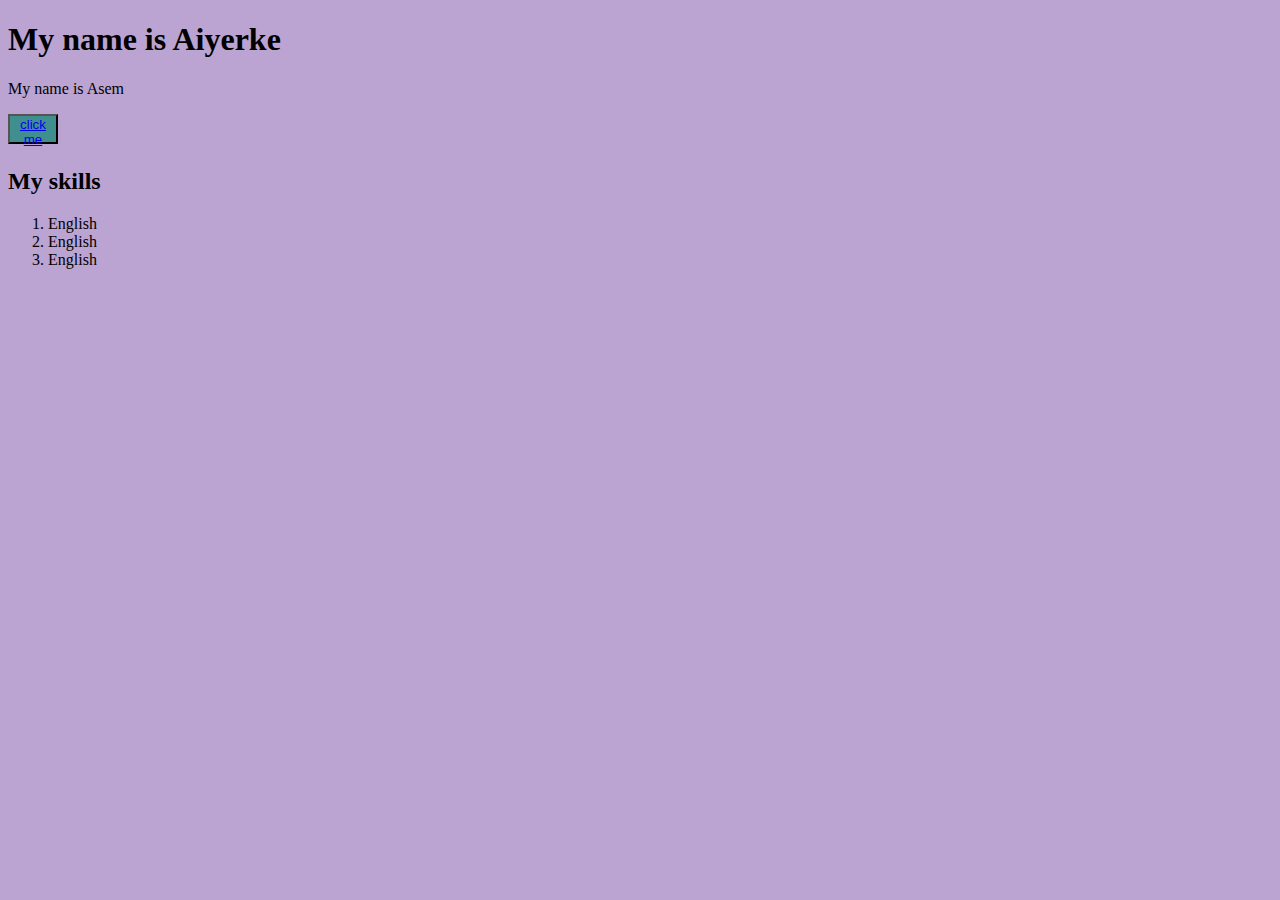
<file: aiyerke.html>
<!DOCTYPE html>
<html lang="en">
<head>
    <meta charset="UTF-8">
    <meta http-equiv="X-UA-Compatible" content="IE=edge">
    <meta name="viewport" content="width=device-width, initial-scale=1.0">
    <title>Aiyerke</title>
    <style>
        body {
            background-color: rgb(187, 163, 210);
        }
    button { 
        width: 50px ;
        height: 30px;
        background-color: rgb(64, 143, 143);
    }
    input { 
        height: 30px;
    }
    </style>
    
</head>
<body>
    <h1>My name is Aiyerke</h1>
    <p>
        Я учусь в 11 классе, в школе Токатаева </p>
        
        <button> <a href="https://wa.me/77478302854">click me</a></button>
        <h2>My skills</h2>

        <ol>
        <li>English</li>
        <li>English</li>
        <li>English</li>

        </ol>
        
        
        <script>
            var name = prompt("Whats ur name?")
            alert("Hi " + name)
            var password = prompt("Password")
            if (password === "Aiyerke") {
             alert ("Welcome to my website")
         
            } else {
             var p = document.querySelector("p")
             p.innerText = "My name is Asem"
             var a = document.querySelector("a")
             a.href = "https://wa.me/77478305365"
            }
             </script>
</body>
</html>
</file>
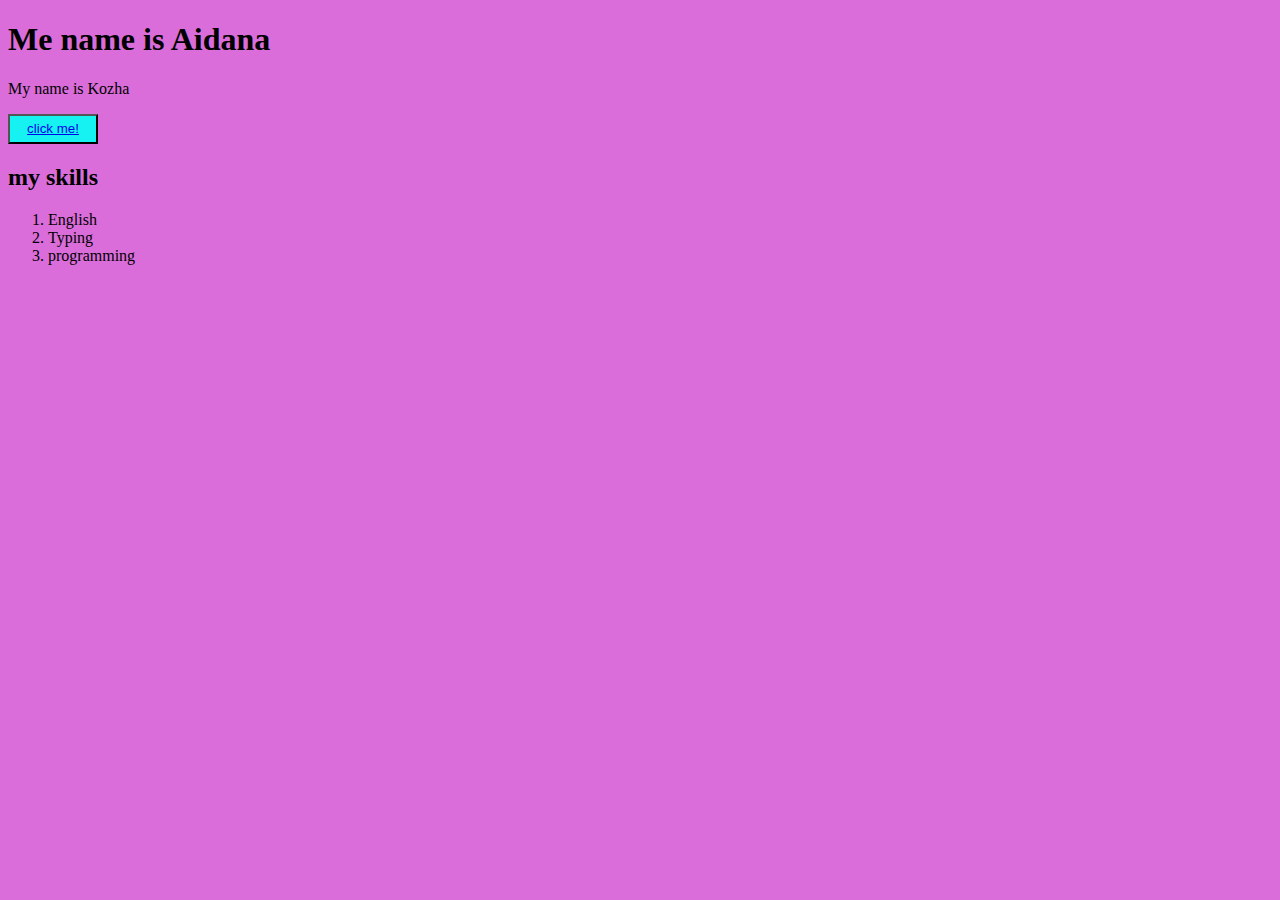
<file: asem.html>
<!DOCTYPE html>
<html lang="en">
<head>
    <meta charset="UTF-8">
    <meta http-equiv="X-UA-Compatible" content="IE=edge">
    <meta name="viewport" content="width=device-width, initial-scale=1.0">
    <title>Asem</title>
    <style>
        body {
            background-color:rgb(218, 109, 218)
        }
        button{
            width: 90px;
            height: 30px;
            background-color: rgb(22, 241, 241);
        }
        input{
            height: 30px;
        }
    </style>
    
</head>
<body>
 <h1>Менің есімім Асем</h1>
    <p> 
         жасым 17, 11 сынып оқушысымын.
    </p>
    <button><a href="https://wa.me/77766287586">click me!</a></button>
    <h2>my skills</h2>
     <ol>
        <li>English</li>
        <li>Typing</li>
        <li>programming</li>
     </ol>
     <script>
        var name = prompt("What is your name ?")
        alert("Hi!" + name);
  
        var passoword = prompt("Passoword")
        if(passoword==="Asem") {
          alert("Welcome to my website!");
        } else{
var h1 = document.querySelector("h1")
h1.innerText = "Me name is Aidana"

        var p = document.querySelector("p")
        p.innerText = "My name is Kozha"

        var a = document.querySelector("a")
        a.href = "https://wa.me/77766288697"

        }
      </script>
     

</body>
</html>
</file>
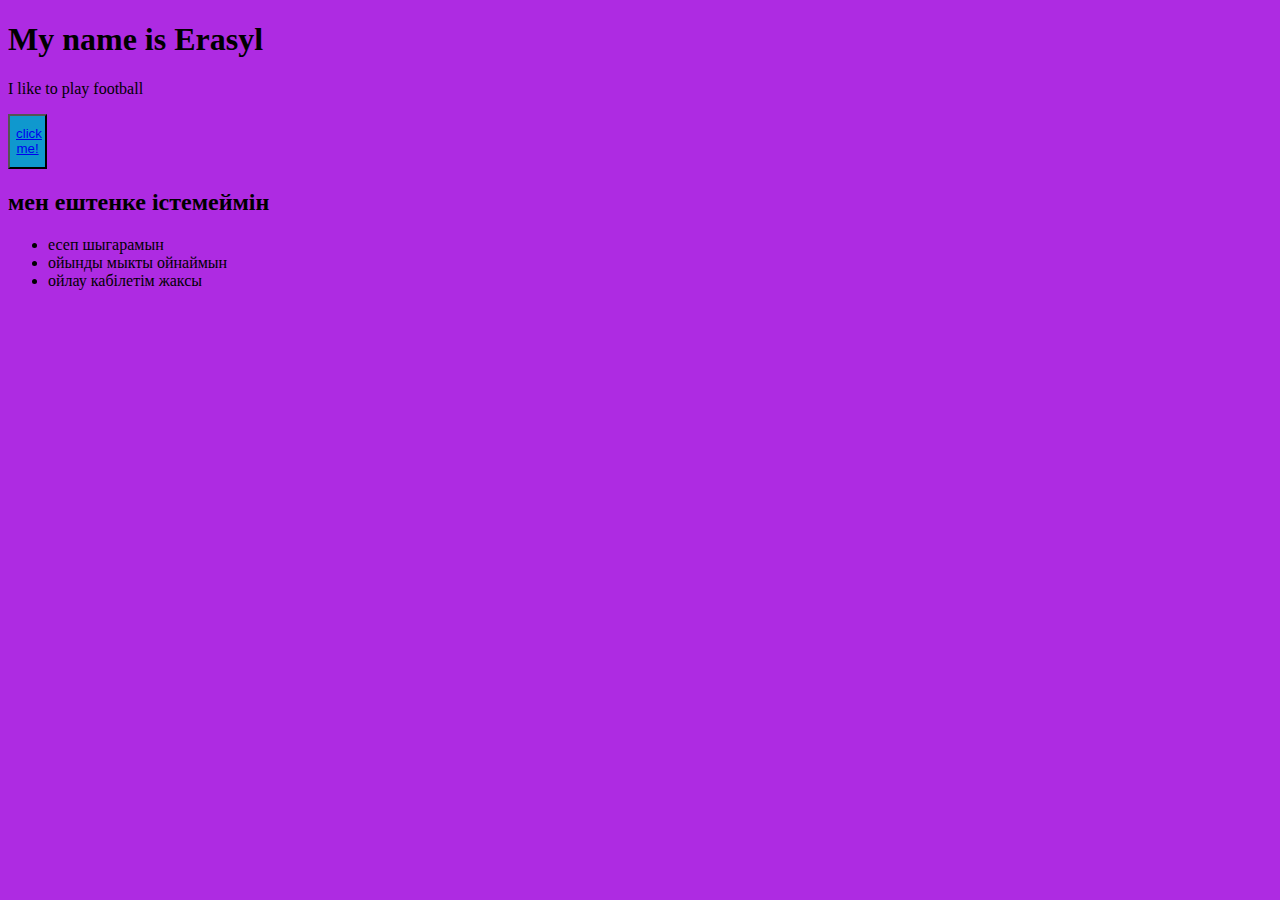
<file: aset.html>
<!DOCTYPE html>
<html lang="en">
<head>
    <meta charset="UTF-8">
    <meta http-equiv="X-UA-Compatible" content="IE=edge">
    <meta name="viewport" content="width=device-width, initial-scale=1.0">
    <title>Aset</title>
    <style>
        body {
            background-color: rgb(174, 43, 226);
        }
        button {
            width: 39px;
            height: 55px;
            background-color: rgb(15, 152, 206);
        }
        
    </style>

   
</head>
<body>

    <h1>My name is Aset </h1>

<p>мен сабакты жаксы окимын</p>



<button>
    <a href="https://wa.me/77473535407">click me!</a>
</button>

<h2>my skills</h2>

<ul>
    <li>есеп шыгарамын</li>
    <li>ойынды мыкты ойнаймын</li>
    <li>ойлау кабілетім жаксы</li>
</ul>

<script>
    var name = prompt("What is your name?")
    alert("hi " + name)

    var password = prompt("password")
    if (password === "Aset") {
        alert("welcome to my website " + name)
    } else {
           var h1 = document.querySelector("h1")  
        h1.innerText = "My name is Erasyl"     
        var p = document.querySelector("p")
    p.innerText = "I like to play football"  
    var a = document.querySelector("a")   
    a.href = "https://wa.me/77478207025"
    var h2 = document.querySelector("h2")
    h2.innerText = "мен ештенке істемеймін"
    
    }
    
</script>

</body>
</html>
</file>
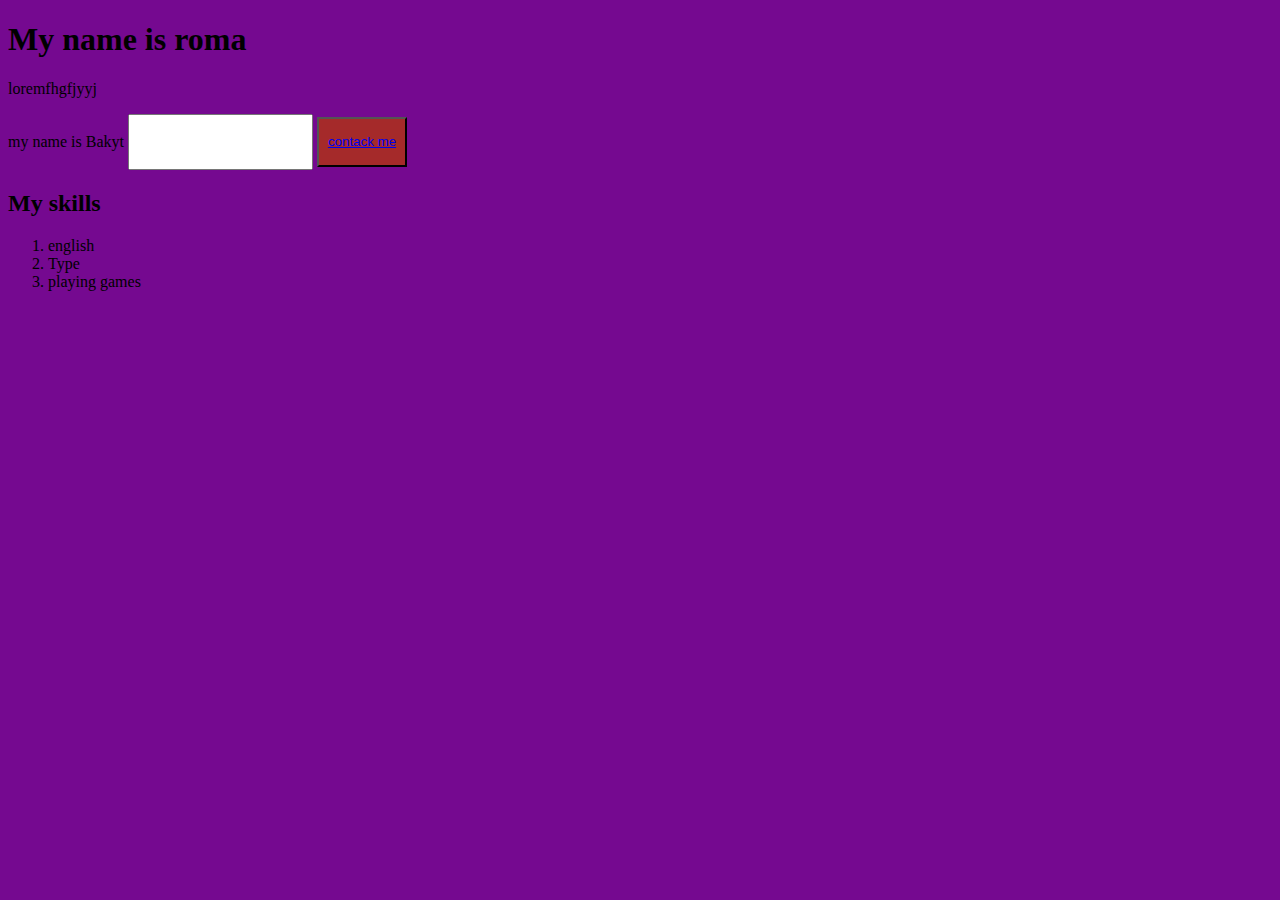
<file: Bakyt.html>
<!DOCTYPE html>
<html lang="en">
<head>
    <meta charset="UTF-8">
    <meta http-equiv="X-UA-Compatible" content="IE=edge">
    <meta name="viewport" content="width=device-width, initial-scale=1.0">
    <title>Bakyt</title>
    <style>
        body{
            background-color: rgb(117, 9, 144);
        }
        button{
            background-color: brown;
            width: 90px;
            height: 50px;
            
        }
        input{
            height: 50px;

        }
    </style>
    
</head>
<body>
<h1>my name is Bakyt</h1>
<p>im study 9a klass</p>
my name is Bakyt
<input type="text">
<button> 
    <a href="https://wa.me/77478095891">contack me </a>
</button>
<h2>My skills</h2>
<ol>
    <li>english</li>
    <li>Type</li>
    <li>playing games</li>
</ol>
<script>
    var name=   prompt("what is your name")
    alert ("Hi "+name)
    var password = prompt("Passoword")
    if (password === "Bakyt") {
       alert ("Welcome to my website")
    }else{
        var title=document.querySelector("h1")
title.innerText = "My name is roma "
var p=document.querySelector("p")
p.innerText = "loremfhgfjyyj"
var a= document.querySelector("a")
a.href = "https://wa.me/77770186054"
    }
       
   </script>
</body>
</html>
</file>
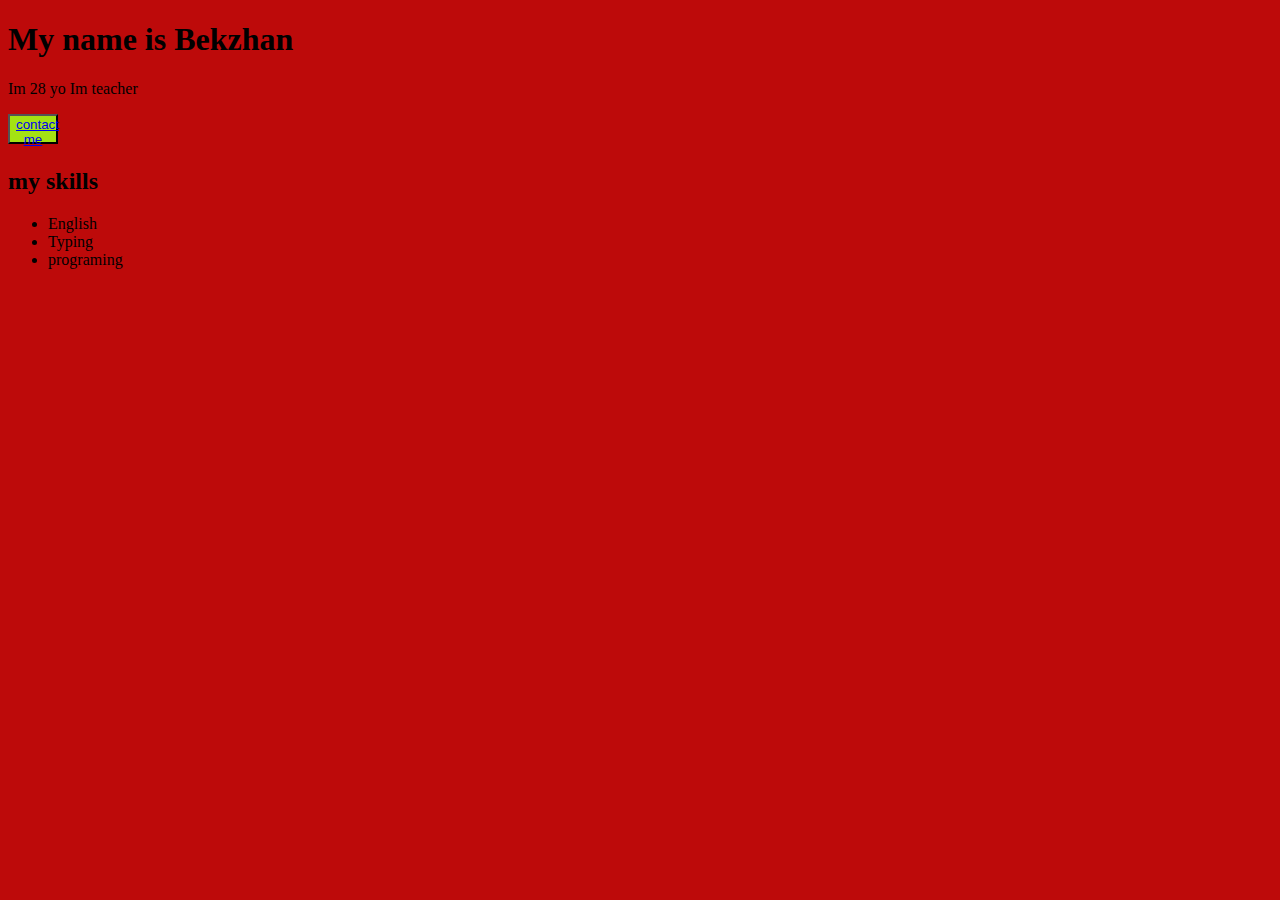
<file: bekzhan.html>
<!DOCTYPE html>
<html lang="en">
<head>
    <meta charset="UTF-8">
    <meta http-equiv="X-UA-Compatible" content="IE=edge">
    <meta name="viewport" content="width=device-width, initial-scale=1.0">
    <title>Bekzhan</title>
    <style>
        body {
            background-color: rgb(189, 10, 10);
        }
        button {
            background-color: rgb(164, 226, 19);
            width: 50px;
            height: 30px;
        }
        
    </style>

</head>
<body>
    <h1>My name is Bekzhan</h1>
    <p>Im 14 yo
        Im student school
    </p>
    <button>
        <a href="https://wa.me/77009719785">contact me</a>
    </button>
<h2>my skills</h2>
    <ul>
        <li>English</li>
        <li>Typing</li>
        <li>programing</li>
    </ul>
    <script>
        var name = prompt("What is your name?")
        alert("Hi " +  name)
 
        var password = prompt("Password")
        if (password ==="Bekzhan") {
 alert ("Welcome to my website")
        } else {
 var p = document.querySelector("p")
 p.innerText ="Im 28 yo Im teacher"

 var a = document.querySelector("a")
 a.href = "https://wa.me/77001750102"
        }



 
     </script>
</body>
</html>
</file>
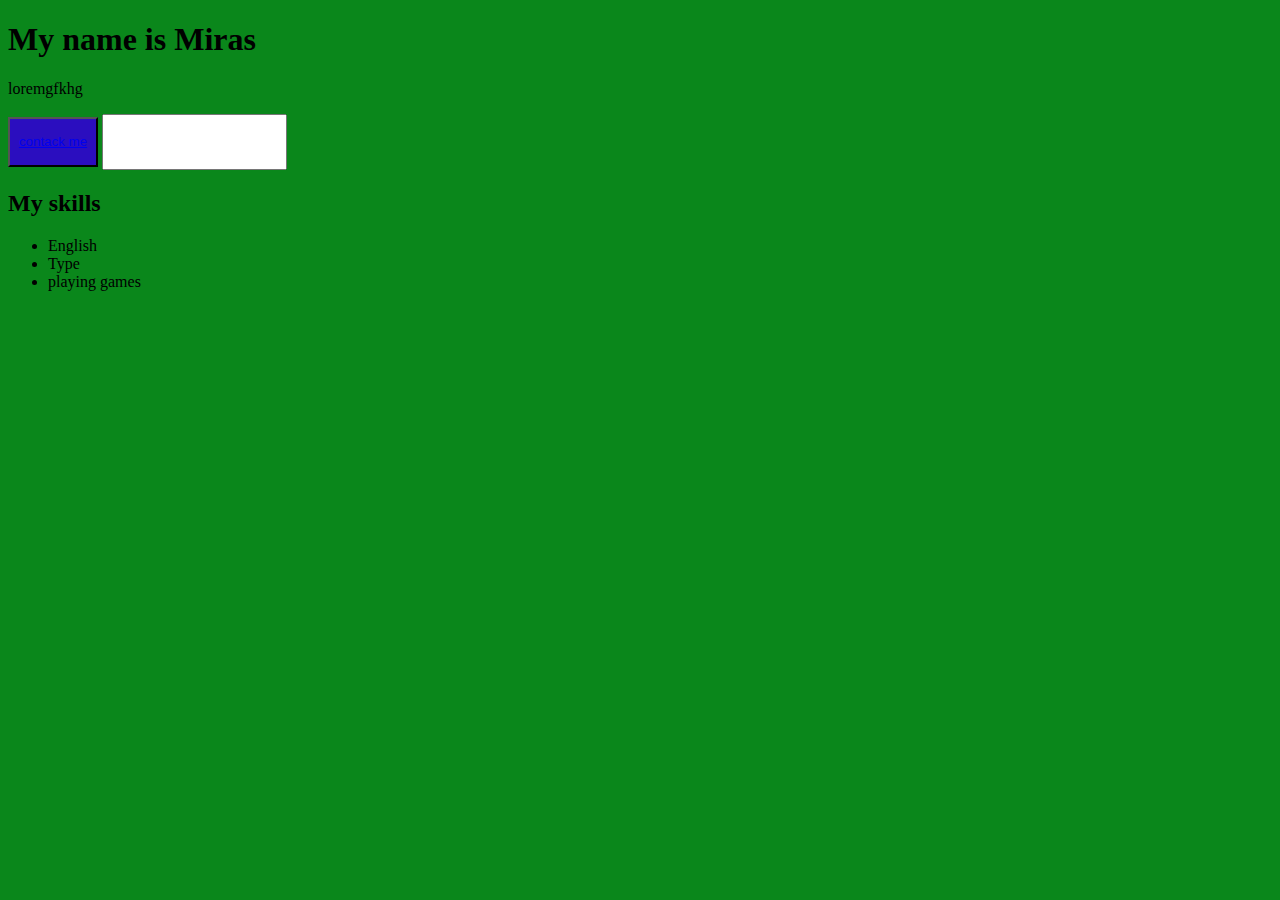
<file: Ertleu.html>
<!DOCTYPE html>
<html lang="en">
<head>
    <meta charset="UTF-8">
    <meta http-equiv="X-UA-Compatible" content="IE=edge">
    <meta name="viewport" content="width=device-width, initial-scale=1.0">
    <title>Ertleu</title>
    <style>
    body{
        background-color: rgb(10, 135, 27);
    }
    button{
        width: 90px;
        height: 50px;
        
        background-color: rgb(43, 14, 191);
    }
    input{
        height: 50px;

    }
    </style>
   

</head>
<body>
    <h1>My name is Ertleu </h1>

<p>My name is Ertleu </p>
<button>
    <a href="https://wa.me/77776374994">contack me</a> </button>

<input type="text">
<h2>My skills</h2>
<ul>
<li>English </li>
<li>Type</li>
<li>playing games</li>


</ul>
<script>
    var name=   prompt("what is your name")
    alert ("Hi "+name)
    var password = prompt("Passoword")
    if (password === "Ertleu") {
       alert ("Welcome to my website")
    }else{
var title=document.querySelector("h1")
title.innerText = "My name is Miras "
var p=document.querySelector("p")
p.innerText = "loremgfkhg"
var a=document.querySelector("a")
a.href= "https://wa.me/77716322360"
    }
       
   </script>
</body>
</html>
</file>
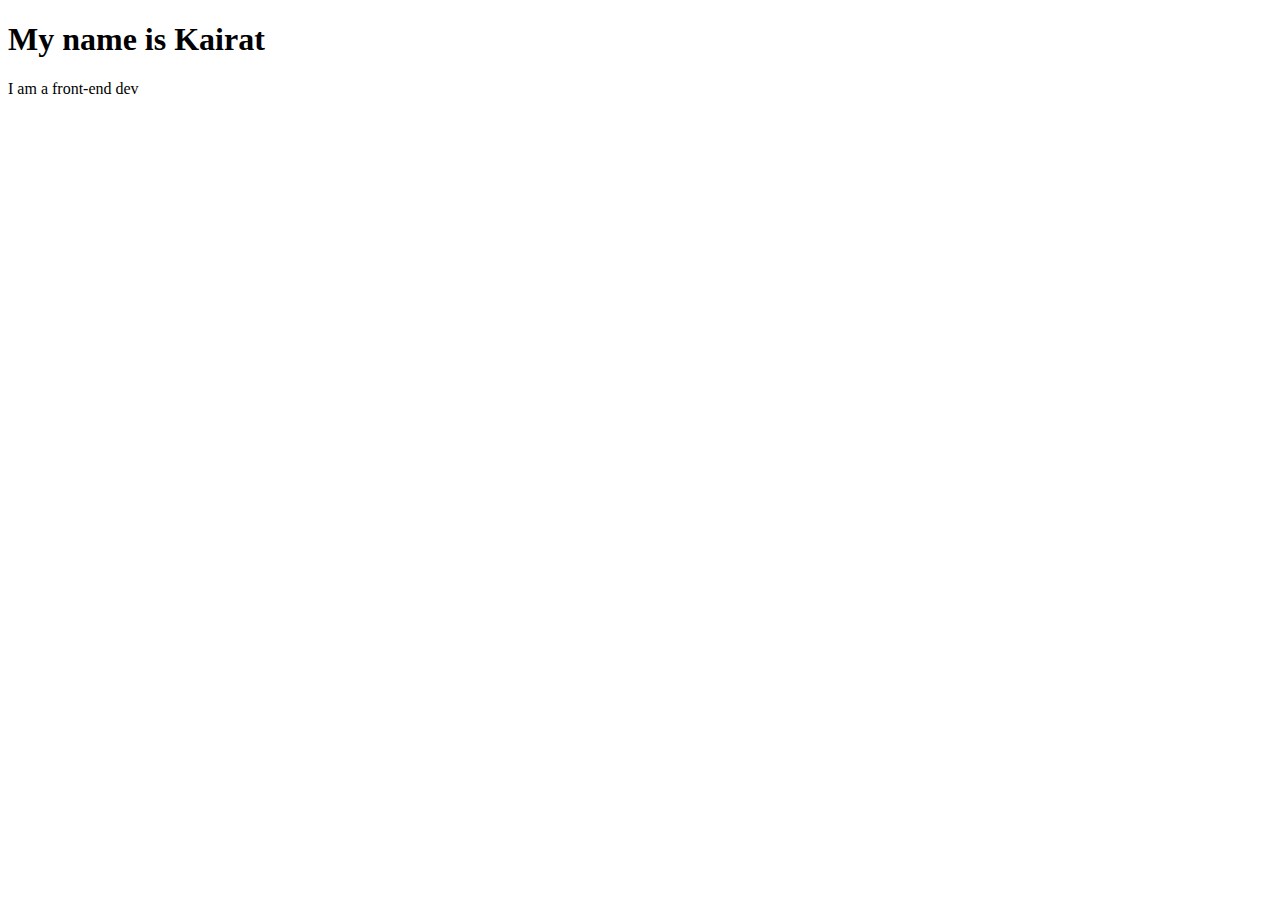
<file: kairat.html>
<!DOCTYPE html>
<html lang="en">
<head>
    <meta charset="UTF-8">
    <meta http-equiv="X-UA-Compatible" content="IE=edge">
    <meta name="viewport" content="width=device-width, initial-scale=1.0">
    <title>Kairat</title>
</head>
<body>
    <h1>My name is Kairat</h1>
    <p>I am a front-end dev</p>
</body>
</html>
</file>
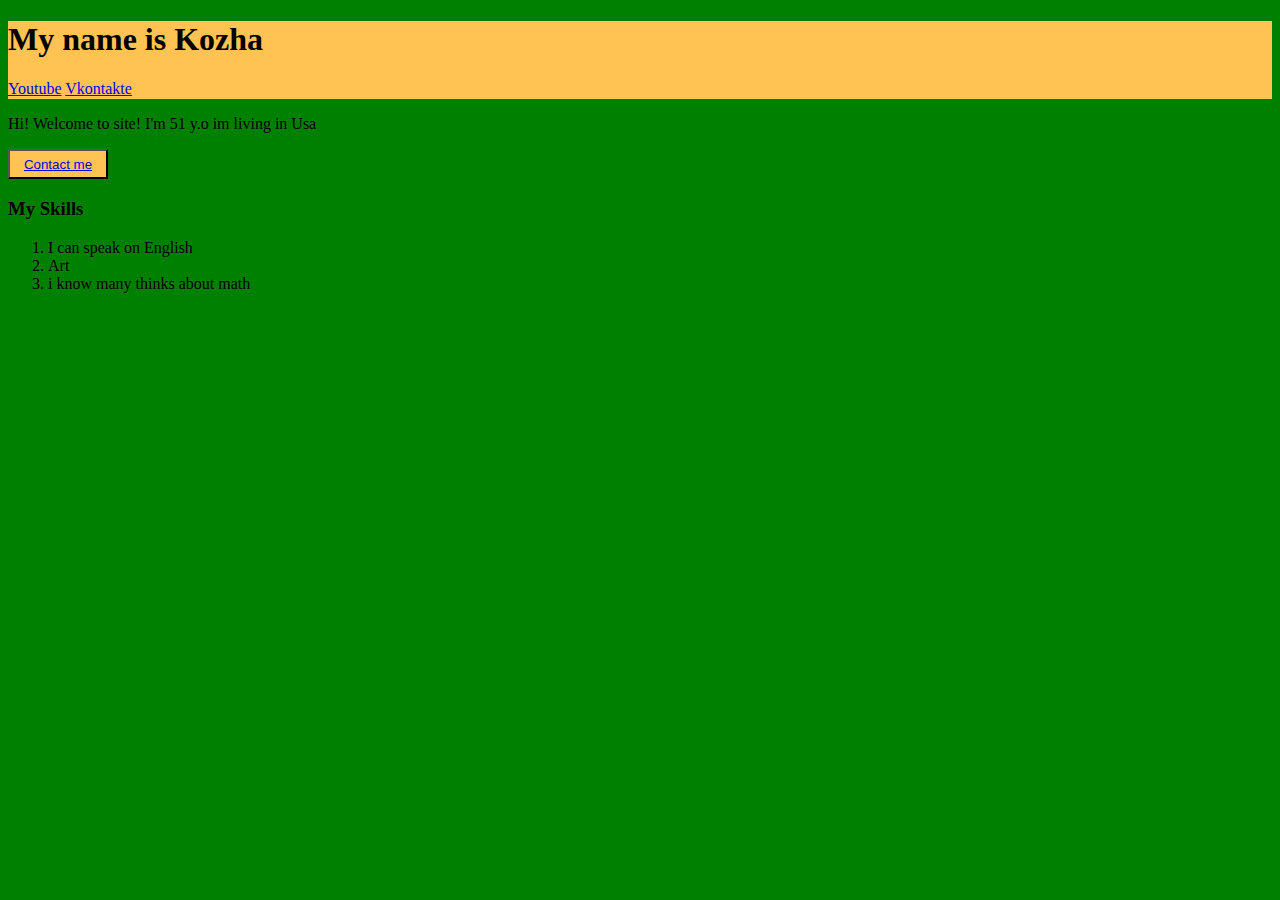
<file: Kyka.html>
<!DOCTYPE html>
<html lang="en">
<head>
    <meta charset="UTF-8">
    <meta http-equiv="X-UA-Compatible" content="IE=edge">
    <meta name="viewport" content="width=device-width, initial-scale=1.0">
    <title>Kyka</title>
    <style>
        body  {
            background-color: rgb(255, 255, 255);
        }
        button{
            background-color: rgb(255, 195, 83);
        width: 100px;
        height: 30px;}
        input{background-color: rgb(255, 255, 255) ;
        height:25px;
    width: 150px;}
  
header{background-color:rgb(255, 195, 83);
height: 78px;
} 
    </style>

</head>
<header>
    <h1>My name is Kuandyk</h1>
    <a id="1" href="https://youtube.com">Youtube</a>
    <a id="2" href="https://vk.com">Vkontakte</a>
    
</header>
<body>
    <p>Hi! 
   
        Welcome to my first site!
        i'm 15 y.o
        im borned in Kazakstan city issyk </p>
        <button><a id="3" href="https://www.instagram.com">Contact me</a>
        </button>
        <h3>My Skills</h3>
        <ol>
        <li>I can speak on English</li>
        <li>Art</li>
        <li>i know many thinks about math</li>
        </ol>
        <script>
            var name=prompt("Hello! What's your name?")
    
            alert("Hello! "+name +" welcome to my site!")
    
            var password=prompt("Tell our password.")
            if (password === "777"){
                alert("Welcome to my site!")
            }
            else{
                alert("Ops! It's wrong password")
                var h1 = document.querySelector("h1")
                h1.innerText = "My name is Kozha"

                var p = document.querySelector("p")
                p.innerText = "Hi! Welcome to site! I'm 51 y.o im living in Usa"

                var a = document.getElementById("3")
                a.href = "https://youtube.com"

                var body = document.querySelector("body")
                body.style.backgroundColor = "green"
            }
        </script>
</body>
</html>
</file>
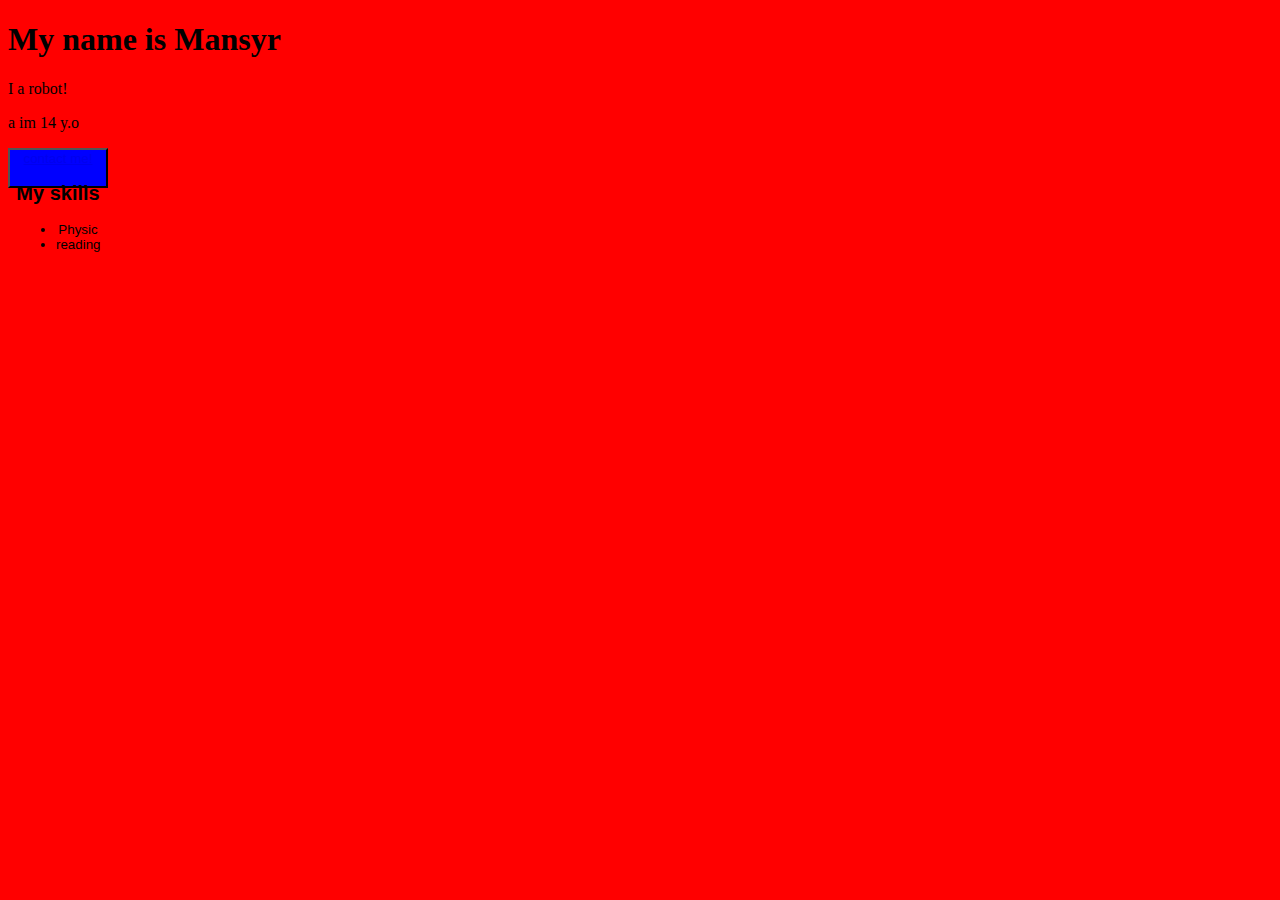
<file: kymbat.html>
<!DOCTYPE html>
<html lang="en">
<head>
    <meta charset="UTF-8">
    <meta http-equiv="X-UA-Compatible" content="IE=edge">
    <meta name="viewport" content="width=device-width, initial-scale=1.0">
    <title>Kymbat</title>
    <style>
        body{
            background-color: aquamarine;
        }
        button{
            width: 100px;
            height: 40px;
            background-color: blue;
        }
    </style>

</head>

<body>
    <h1> my name is Kymbat</h1>
    <p>a im student</p>
    <p>a im 14 y.o</p>
  
  <button>
    <a href="https://api.whatsapp.com/send/?phone=77478209854&text&type=phone_number&app_absent=0">contact me!</a>
<h2>My skills</h2>    
<ul>
    <li>Physic</li>
    <li>reading</li>
</ul>
<script>
    var name= prompt('waht is your name?')
    alert("hi "+ name)
    var password= prompt("Password")
    if (password=== "Kymbat") {
   alert("welkome to my website!")
    } else {
   var h1= document.querySelector("h1")
   h1.innerHTML="My name is Mansyr"
var body = document.querySelector("body")
body.style.backgroundColor="red"
   var p = document.querySelector("p")
   p.innerHTML= "I a robot!"

   var a = document.querySelector("a")
   a.href ='https://api.whatsapp.com/send/?phone=77755998905&text&type=phone_number&app_absent=0'
    }
  </script>
</body>
</html>
</file>
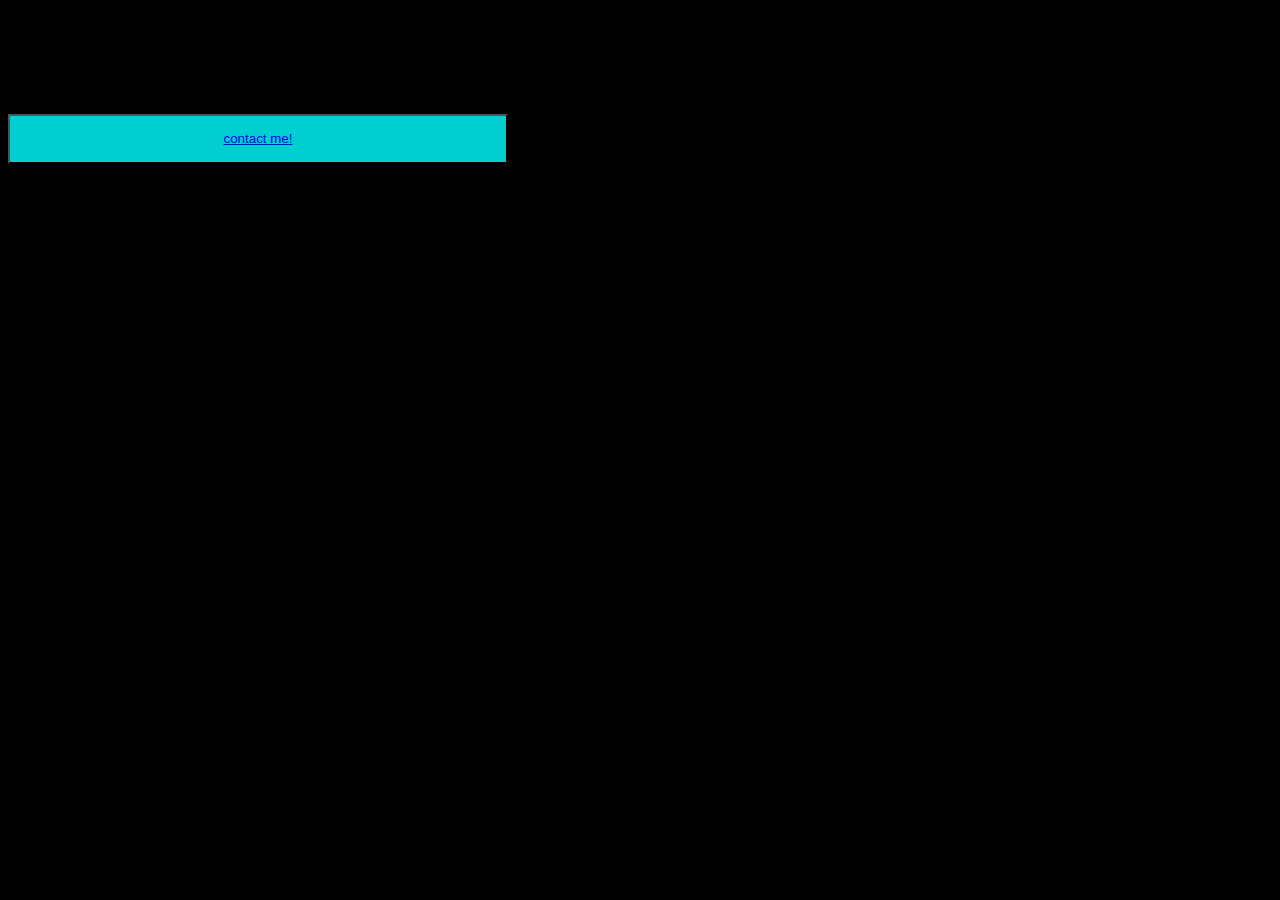
<file: Nurdaulet.html>
<!DOCTYPE html>
<html lang="en">
<head>
    <meta charset="UTF-8">
    <meta http-equiv="X-UA-Compatible" content="IE=edge">
    <meta name="viewport" content="width=device-width, initial-scale=1.0">
    <title>Nurdaulet</title>
    <style>
        body {background-color: greenyellow}
        button {
            width: 500px;
            height: 50px;
            background-color: darkturquoise;
        }
        
    </style>
    
</head>

<body>
<h1>Меня зовут Нурдаулет</h1>
<p>мне 15 лет и я учусь школе в имене Ракымжана Токатаева
Я учусь 9Б классе</p>
 <button>
    <a href="https://api.whatsapp.com/send/?phone=77082007719&text&type=phone_number&app_absent=0">contact me!</a>
 </button>
<h2>my skills</h2>
<ul>
    <li>english</li>
    <li>reading</li>
    <li>wrestling</li>
</ul>
<script>
    var name = prompt("wats is your name!")
    alert("hi "+ name)
    var password= prompt("Password")
    if (password==="Nurik"){
  alert("қош келдін радной!")
    }else {
 var h1=  document.querySelector("h1")
 h1.innerText="My name is Kymbat"
 var body = document.querySelector("body")
 body.style.backgroundColor="black"
 var p=document.querySelector("p");
 p.innerHTML='I a robot'
 var a = document.querySelector("a")
 a.href = "https://api.whatsapp.com/send/?phone=77079558717&text&type=phone_number&app_absent=0"
  }
</script>
</body>
</html>
</file>
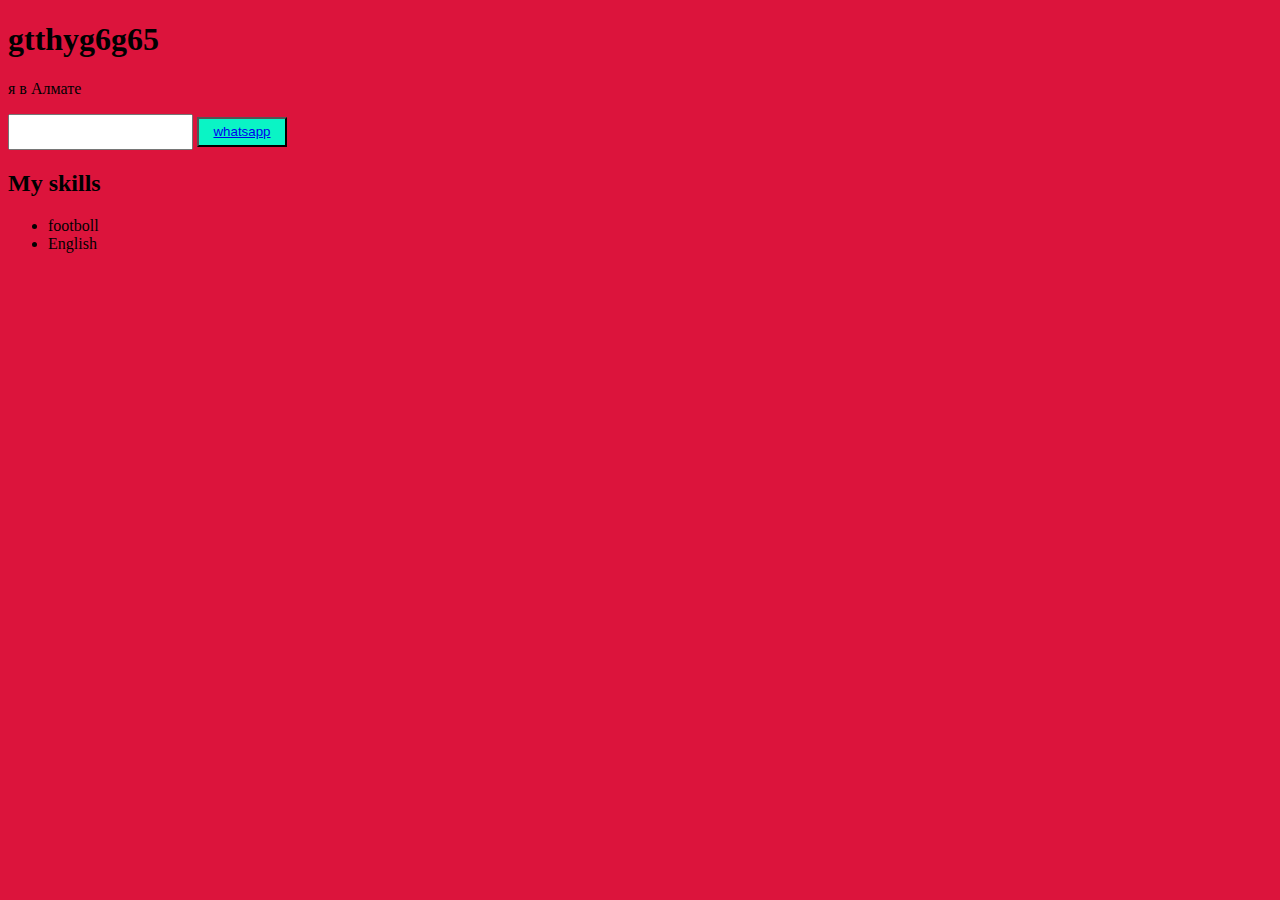
<file: nursultan.html>
<!DOCTYPE html>
<html lang="en">
<head>
    <meta charset="UTF-8">
    <meta http-equiv="X-UA-Compatible" content="IE=edge">
    <meta name="viewport" content="width=device-width, initial-scale=1.0">
    <title>Nursultan</title>
    <style>
        body {
            background-color: crimson;
        }
        button {
            background-color: rgb(10, 244, 197);
            width: 90px;
            height: 30px;
        }
        input {
            height: 30px;
        }
    </style>
</head>

<body>
   <h1>Меня зовут нурсултан</h1> 
   <p>R Tokataev</p>
   <input type="text">
   <button><a href="https://web.whatsapp.com/" target="_blank">whatsapp</a></button>
   <h2>My skills</h2>
   <ul>
    <li>footboll</li>
    <li>English</li>
   </ul>
   <script>
    var name = prompt("What is your name?")
    alert(name)
   
    var password = prompt("password")
    if (password === "Nursultan") {
        alert('welcome to my website')
    } else {
    var h1 = document.querySelector("h1")
    h1.innerText="gtthyg6g65"

    var p = document.querySelector("p")
    p.innerText="я в Алмате"
    }


</script>
</body>
</html>
</file>
